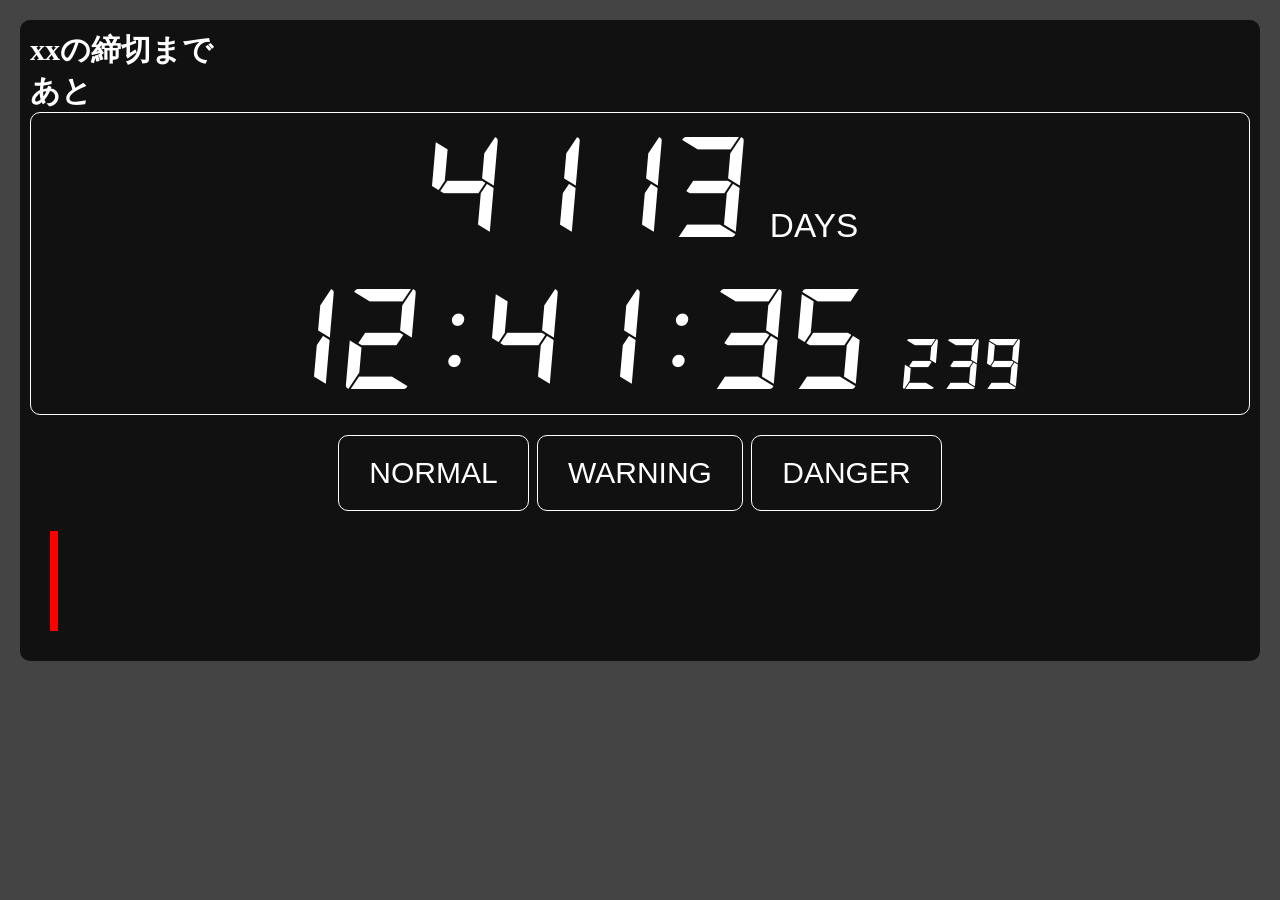
<file: index.html>
<!doctype html>
<html>
<head>
	<meta charset="UTF-8">
	<title>カウントアップダウン</title>
	<!--css-->
	<link rel ="stylesheet" type="text/css" href="css/main.css" media="all">
	<!--スクリプト-->
	<!--jQuery-->
	<script src="http://ajax.googleapis.com/ajax/libs/jquery/1.11.0/jquery.min.js"></script>
	<!--<script src="lib/moment-with-locales.js"></script>-->
	<!---->
	<script src="lib/timer2.js"></script>
	<script type="text/javascript">
		$(window).load(function(){
			//var start = new Date(2004,8,1,10,0,0);
			//JSTで入力==========================================
			var goal = new Date(2015,7,31,10,0,0);
			var current = new Date();
			var bar = Math.abs(current-goal);
			bar = 0;
			//==================================================
			difference(current,goal,'#display');
			//var count = 0;
			//var flag = true;
			setInterval(function(){
				var current = new Date();
				difference(current,goal,'#display');
				$('#bar').animate({width:bar + '%'});
				bar+=0.5;
				bar = bar%101;
			},10);
			setInterval(function(){
				$('.un').fadeOut(500,function(){$(this).fadeIn(500)});
			},1000);
		});
	</script>
</head>

<body>
	<div id = "main">
		<div id = "countdown">
			<!--=======================================-->
			<div id = "to">xxの締切まで</div>
			<!--=======================================-->
			<div id = "display">
				<p>あと</p>
				<ul>
					<li id = "day">
						<span class= "val date"></span>
						<span class="un date">DAYS</span>
					</li>
					<li id = "time">
						<span class="val hours"></span>
						<span class="un hours">:</span>
						<span class="val minutes"></span>
						<span class="un minutes">:</span>
						<span class="val seconds"></span>
						<span class="val milliseconds"></span>
					</li>
				</ul>
			</div>
			<div id = "condition">
				<ul>
					<li>NORMAL</li>
					<li>WARNING</li>
					<li>DANGER</li>
				</ul>
			</div>
			<div id = "rate">
				<div id ="bar"></div>
			</div>
		</div>
	</div>
</body>
</html>
</file>
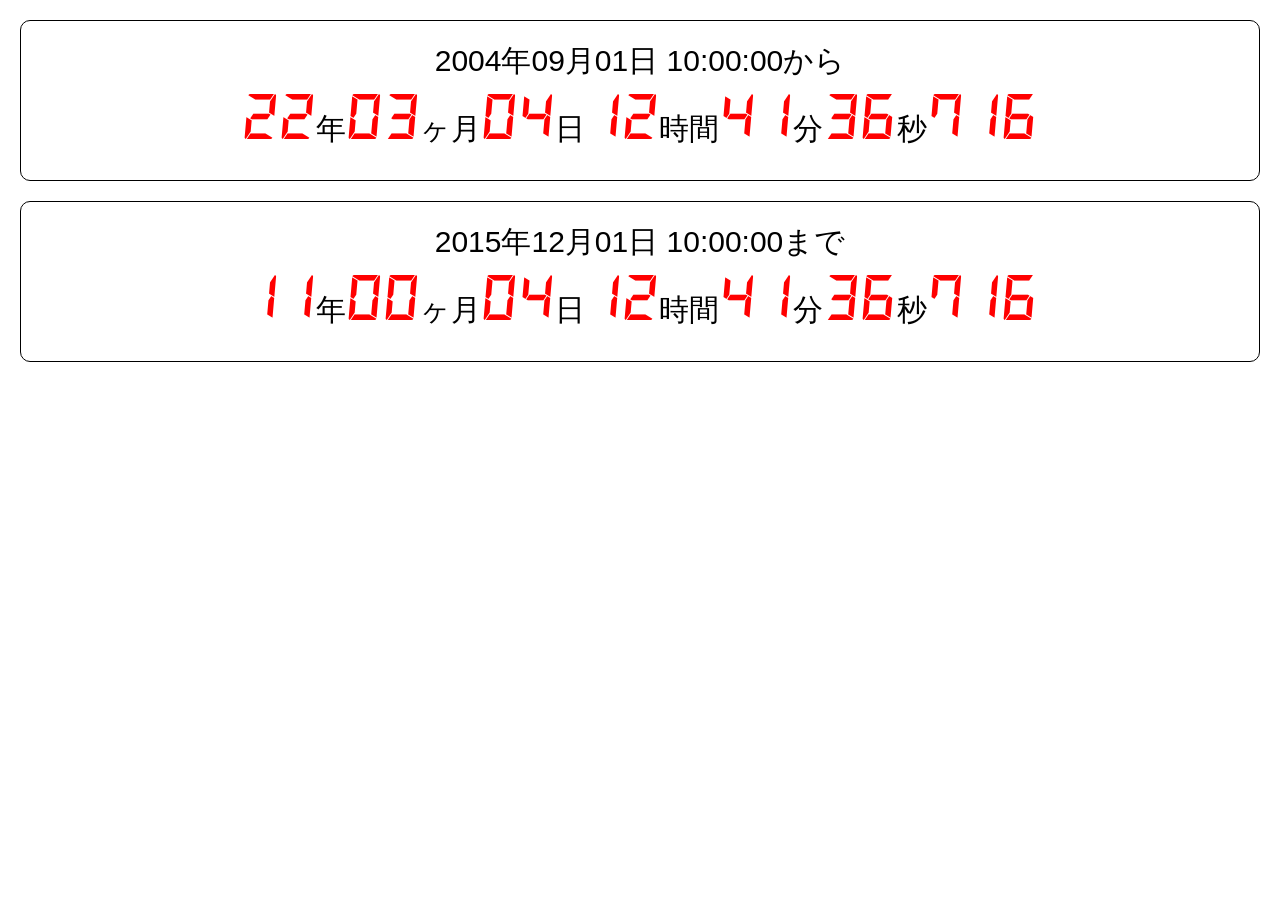
<file: count.html>
<!doctype html>
<html>
<head>
	<meta charset="UTF-8">
	<title>カウントアップダウン</title>
	<!--css-->
	<link rel ="stylesheet" type="text/css" href="css/style.css" media="all">
	<!--スクリプト-->
	<!--jQuery-->
	<script src="http://ajax.googleapis.com/ajax/libs/jquery/1.11.0/jquery.min.js"></script>
	<!--<script src="lib/moment-with-locales.js"></script>-->
	<!---->
	<script src="lib/timer.js"></script>
	<script type="text/javascript">
		$(window).load(function(){
			var start = new Date(2004,8,1,10,0,0);
			var goal = new Date(2015,11,1,10,0,0);
			$('#from').text(formatDate(start) + 'から');
			$('#to').text(formatDate(goal) + 'まで');
			//10msごとに以下を実行
			setInterval(function(){
				var current = new Date();
				//startから今までの経過時間
				difference(start,current,'#display');
				//今からgoalまでの時間（過ぎたら経過時間になる）
				difference(current,goal,'#display2');
			},10);
		});
		function formatDate(date,format){
			if(!format){
				format = 'YYYY年MM月DD日 hh:mm:ss';
			}
			format = format.replace(/YYYY/g,date.getFullYear());
			format = format.replace(/MM/g,('0'+(date.getMonth()+1)).slice(-2));
			format = format.replace(/DD/g,('0'+date.getDate()).slice(-2));
			format = format.replace(/hh/g,('0'+date.getHours()).slice(-2));
			format = format.replace(/mm/g,('0'+date.getMinutes()).slice(-2));
			format = format.replace(/ss/g,('0'+date.getSeconds()).slice(-2));
			if(format.match(/S/g)){
				var milliseconds = ('00'+date.getMilliseconds()).slice(-3);
				var length = format.match(/S/g).length;
				for(var i = 0;i < length; i++){
					format = format.replace(/S/,milliseconds.substring(i,i+1));
				}
			}
			return format;
		}
	</script>
</head>

<body>
	<div id = "main">
		<div id = "countup">
			<div id = "from">x dayから</div>
			<div id = "display"></div>
		</div>
		<div id = "countdown">
			<div id = "to">x dayまで</div>
			<div id = "display2"></div>
		</div>
	</div>
</body>
</html>
</file>
<file: css/main.css>
@charset "UTF-8";
* {
  box-sizing: border-box;
}

@font-face {
  font-family: 'seg';
  src: url("../font/DSEG7Modern-BoldItalic.woff");
}

html {
  width: 100%;
  background-color: #444;
  color: #fff;
}

body {
  width: 100%;
  margin: 0;
  padding: 0;
  font-family: "游明朝", YuMincho, "ヒラギノ明朝 ProN W3", "Hiragino Mincho ProN", "メイリオ", Meiryo, serif;
  font-weight: bold;
  font-size: 30px;
  /*リストの基本設定*/
  /*=============================*/
}

body ul {
  margin: 0;
  padding: 0;
}

body li {
  list-style: none;
  display: inline-block;
}

body #main {
  width: 100%;
  margin-left: auto;
  margin-right: auto;
  padding: 20px;
}

body #main #countdown {
  border-radius: 10px;
  -webkit-border-radius: 10px;
  -moz-border-radius: 10px;
  background: #111;
  padding: 10px;
}

#display, #condition {
  text-align: center;
}

#display {
  margin-bottom: 20px;
}

#display ul {
  border-radius: 10px;
  -webkit-border-radius: 10px;
  -moz-border-radius: 10px;
  border: 1px solid #fff;
}

#display ul li {
  font-family: 'seg';
  font-size: 100px;
  padding: 20px;
}

#display ul li .milliseconds {
  font-size: 50px;
}

#display ul li .val {
  position: relative;
}

#display ul li .val.seconds {
  margin-right: 10px;
}

#display ul li .un.date {
  font-family: "ヒラギノ角ゴ Pro W3", "Hiragino Kaku Gothic Pro", "メイリオ", Meiryo, Osaka, "ＭＳ Ｐゴシック", "MS PGothic", sans-serif;
  font-weight: normal;
  font-size: 33.33333px;
}

#display p {
  margin: 0;
  padding: 0;
  text-align: left;
}

#condition {
  font-family: "ヒラギノ角ゴ Pro W3", "Hiragino Kaku Gothic Pro", "メイリオ", Meiryo, Osaka, "ＭＳ Ｐゴシック", "MS PGothic", sans-serif;
  font-weight: normal;
}

#condition ul {
  display: inline-block;
}

#condition ul li {
  padding-top: 20px;
  padding-bottom: 20px;
  padding-left: 30px;
  padding-right: 30px;
  border-radius: 10px;
  -webkit-border-radius: 10px;
  -moz-border-radius: 10px;
  border: 1px solid #fff;
}

#rate {
  padding: 20px;
}

#rate #bar {
  background-color: #f00;
  height: 100px;
  width: 0%;
}
</file>
<file: css/style.css>
@charset "UTF-8";
* {
  box-sizing: border-box;
}

@font-face {
  font-family: 'seg';
  src: url("../font/DSEG7Modern-BoldItalic.woff");
}

html {
  width: 100%;
}

body {
  background-color: white;
  width: 100%;
  margin: 0;
  padding: 0;
  font-family: "ヒラギノ角ゴ Pro W3", "Hiragino Kaku Gothic Pro", "メイリオ", Meiryo, Osaka, "ＭＳ Ｐゴシック", "MS PGothic", sans-serif;
  font-size: 30px;
  text-align: center;
}

body #main {
  width: 100%;
  margin-left: auto;
  margin-right: auto;
  padding: 20px;
}

body #main #countup, body #main #countdown {
  border-radius: 10px;
  -webkit-border-radius: 10px;
  -moz-border-radius: 10px;
  border: 1px solid #000;
  margin-bottom: 20px;
  padding: 20px;
}

body #main #from, body #main #display, body #main #to, body #main #display2 {
  width: 100%;
  margin-bottom: 10px;
}

body #main #from, body #main #to {
  text-align: center;
}

body #main #display .val, body #main #display2 .val {
  color: red;
  font-size: 1.5em;
  font-family: 'seg';
}
</file>
